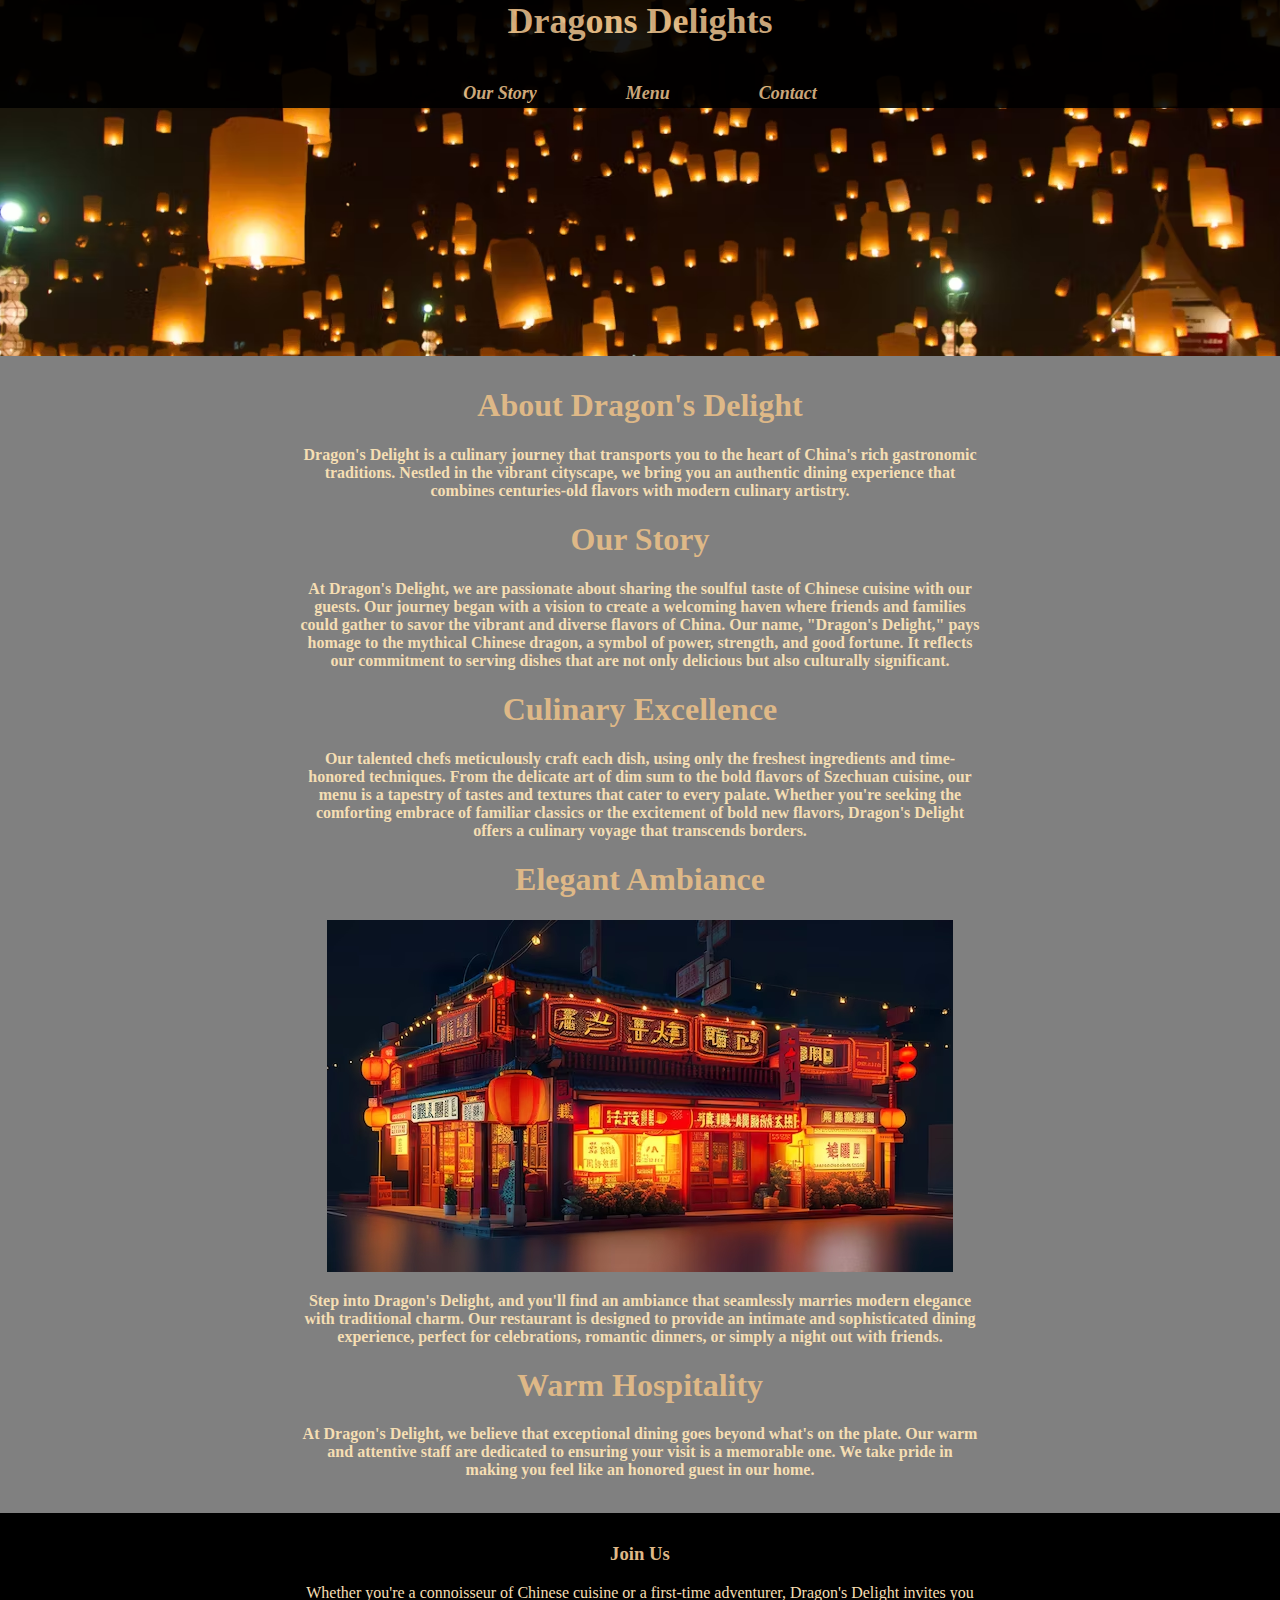
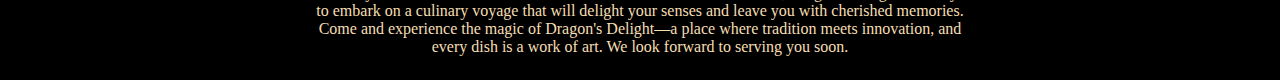
<file: index.html>
<!DOCTYPE html>
<html lang="en">
<head>
    <meta charset="UTF-8">
    <meta name="viewport" content="width=device-width, initial-scale=1.0">
    <title>Normancy</title>
    <link rel="stylesheet" href="styles.css">    
</head>
<body>
    <nav>
        <div id="target">
            <h1 id="title">Dragons Delights<h1>
            <a href="index.html">Our Story</a>
            <a href="Menu.html">Menu</a>
            <a href="contact.html">Contact</a> <!-- takes you to the footer that woud have location or contact -->
        </div>        
    </nav>
    <article id="bio" >
        <h1>About Dragon's Delight</h1>
        <p>Dragon's Delight is a culinary journey that transports you to the heart of China's rich gastronomic traditions. Nestled in the vibrant cityscape, we bring you an authentic dining experience that combines centuries-old flavors with modern culinary artistry.
        </p>
        
        <h1>Our Story</h1>
        <p>At Dragon's Delight, we are passionate about sharing the soulful taste of Chinese cuisine with our guests. Our journey began with a vision to create a welcoming haven where friends and families could gather to savor the vibrant and diverse flavors of China.
            Our name, "Dragon's Delight," pays homage to the mythical Chinese dragon, a symbol of power, strength, and good fortune. It reflects our commitment to serving dishes that are not only delicious but also culturally significant.
        </p>
        
        <h1>Culinary Excellence</h1>
        
        <p>Our talented chefs meticulously craft each dish, using only the freshest ingredients and time-honored techniques. From the delicate art of dim sum to the bold flavors of Szechuan cuisine, our menu is a tapestry of tastes and textures that cater to every palate.
Whether you're seeking the comforting embrace of familiar classics or the excitement of bold new flavors, Dragon's Delight offers a culinary voyage that transcends borders.
        </p>
        
        <h1>Elegant Ambiance</h1>
        <img src="Images/galerey/building-with-chinese-sign-front_7023-104096.avif">
        <p>Step into Dragon's Delight, and you'll find an ambiance that seamlessly marries modern elegance with traditional charm. Our restaurant is designed to provide an intimate and sophisticated dining experience, perfect for celebrations, romantic dinners, or simply a night out with friends.
        </p>
        
        <h1>Warm Hospitality</h1>
        <p>At Dragon's Delight, we believe that exceptional dining goes beyond what's on the plate. Our warm and attentive staff are dedicated to ensuring your visit is a memorable one. We take pride in making you feel like an honored guest in our home.
        </p>
        <br>
    </article>
    <footer> 
        <h3>Join Us</h3>
        <p>Whether you're a connoisseur of Chinese cuisine or a first-time adventurer, Dragon's Delight invites you to embark on a culinary voyage that will delight your senses and leave you with cherished memories.
        Come and experience the magic of Dragon's Delight—a place where tradition meets innovation, and every dish is a work of art.
        We look forward to serving you soon.</p>
    </footer>
</body>
</html>
</file>
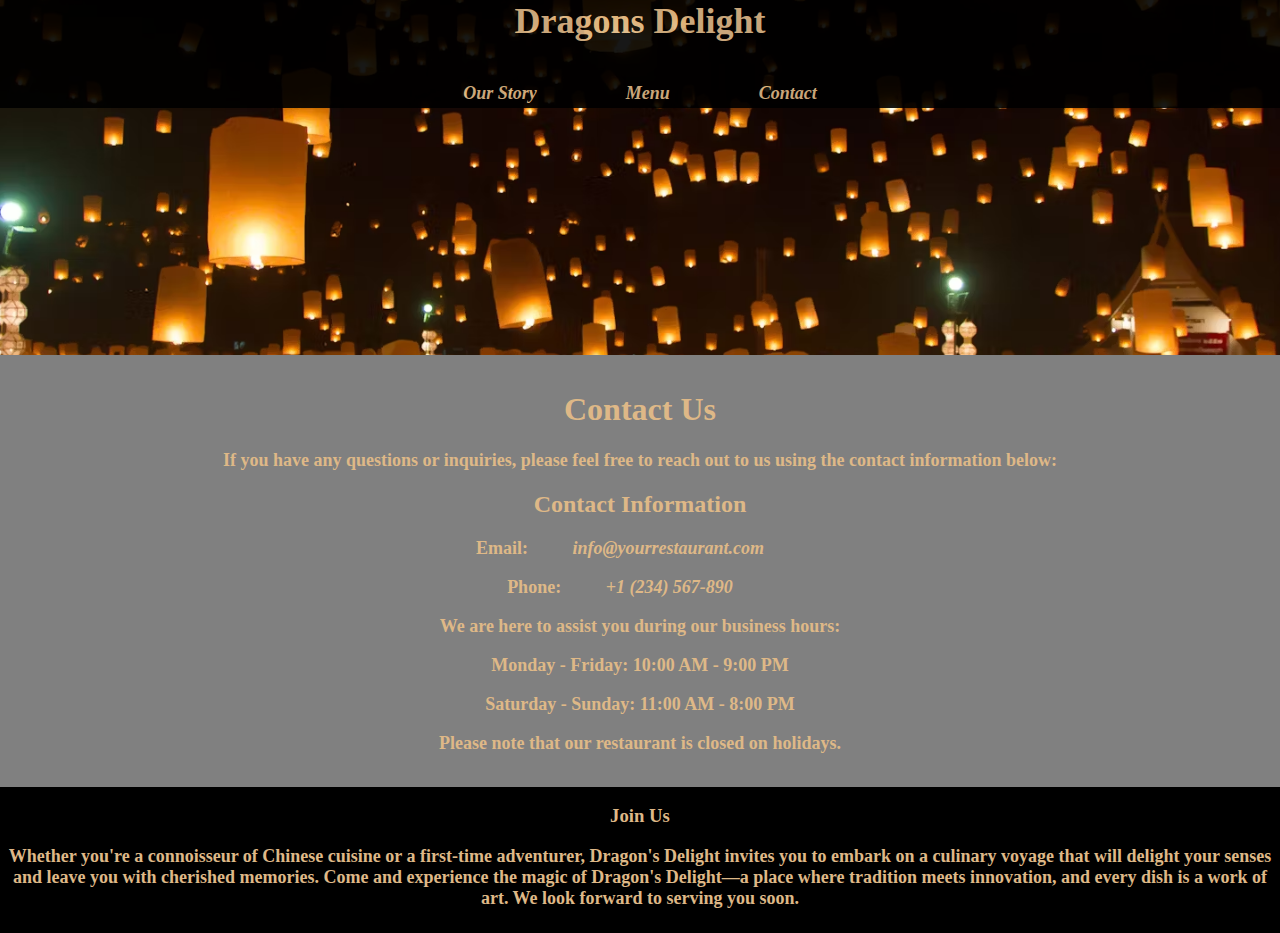
<file: contact.html>
<!DOCTYPE html>
<html lang="en">
<head>
    <meta charset="UTF-8">
    <meta name="viewport" content="width=device-width, initial-scale=1.0">
    <title>Dragon Delight</title>
    <link rel="stylesheet" href="contact.css">
</head>
<body>
    <nav>
        <div id="target">
            <h1 id="title">Dragons Delight<h1>
            <a href="index.html">Our Story</a>
            <a href="Menu.html">Menu</a>
            <a href="contact.html">Contact</a> <!-- takes you to the footer that woud have location or contact -->
        </div>        
    </nav>
    <div id="midSection">
        <h1>Contact Us</h1>
        <p>If you have any questions or inquiries, please feel free to reach out to us using the contact information below:</p>
        
        <h2>Contact Information</h2>
        <p>Email: <a href="mailto:info@yourrestaurant.com">info@yourrestaurant.com</a></p>
        <p>Phone: <a href="tel:+1234567890">+1 (234) 567-890</a></p>
    
        <p>We are here to assist you during our business hours:</p>
        <p>Monday - Friday: 10:00 AM - 9:00 PM</p>
        <p>Saturday - Sunday: 11:00 AM - 8:00 PM</p>
    
        <p>Please note that our restaurant is closed on holidays.</p>
    </div>
    <footer> 
        <h3>Join Us</h3>
        <p>Whether you're a connoisseur of Chinese cuisine or a first-time adventurer, Dragon's Delight invites you to embark on a culinary voyage that will delight your senses and leave you with cherished memories.
        Come and experience the magic of Dragon's Delight—a place where tradition meets innovation, and every dish is a work of art.
        We look forward to serving you soon.</p>
    </footer>
</body>
</html>
</file>
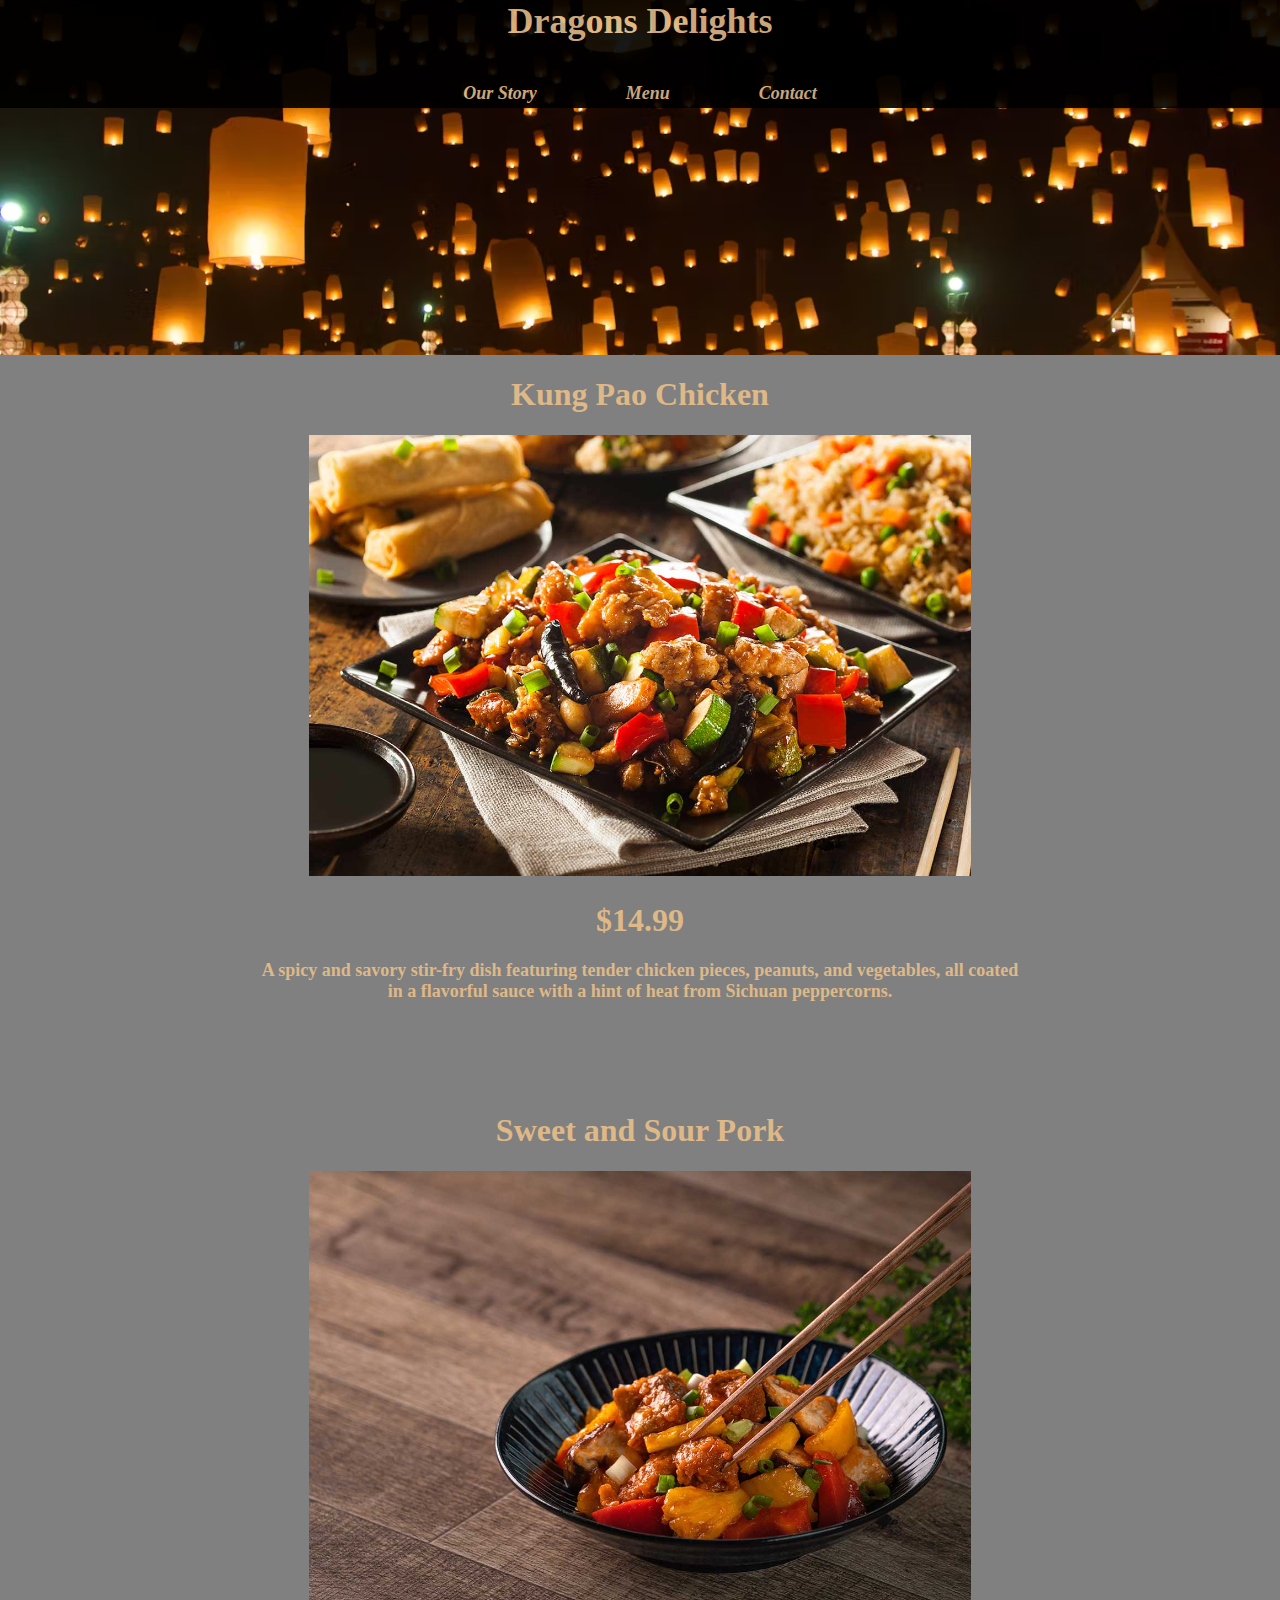
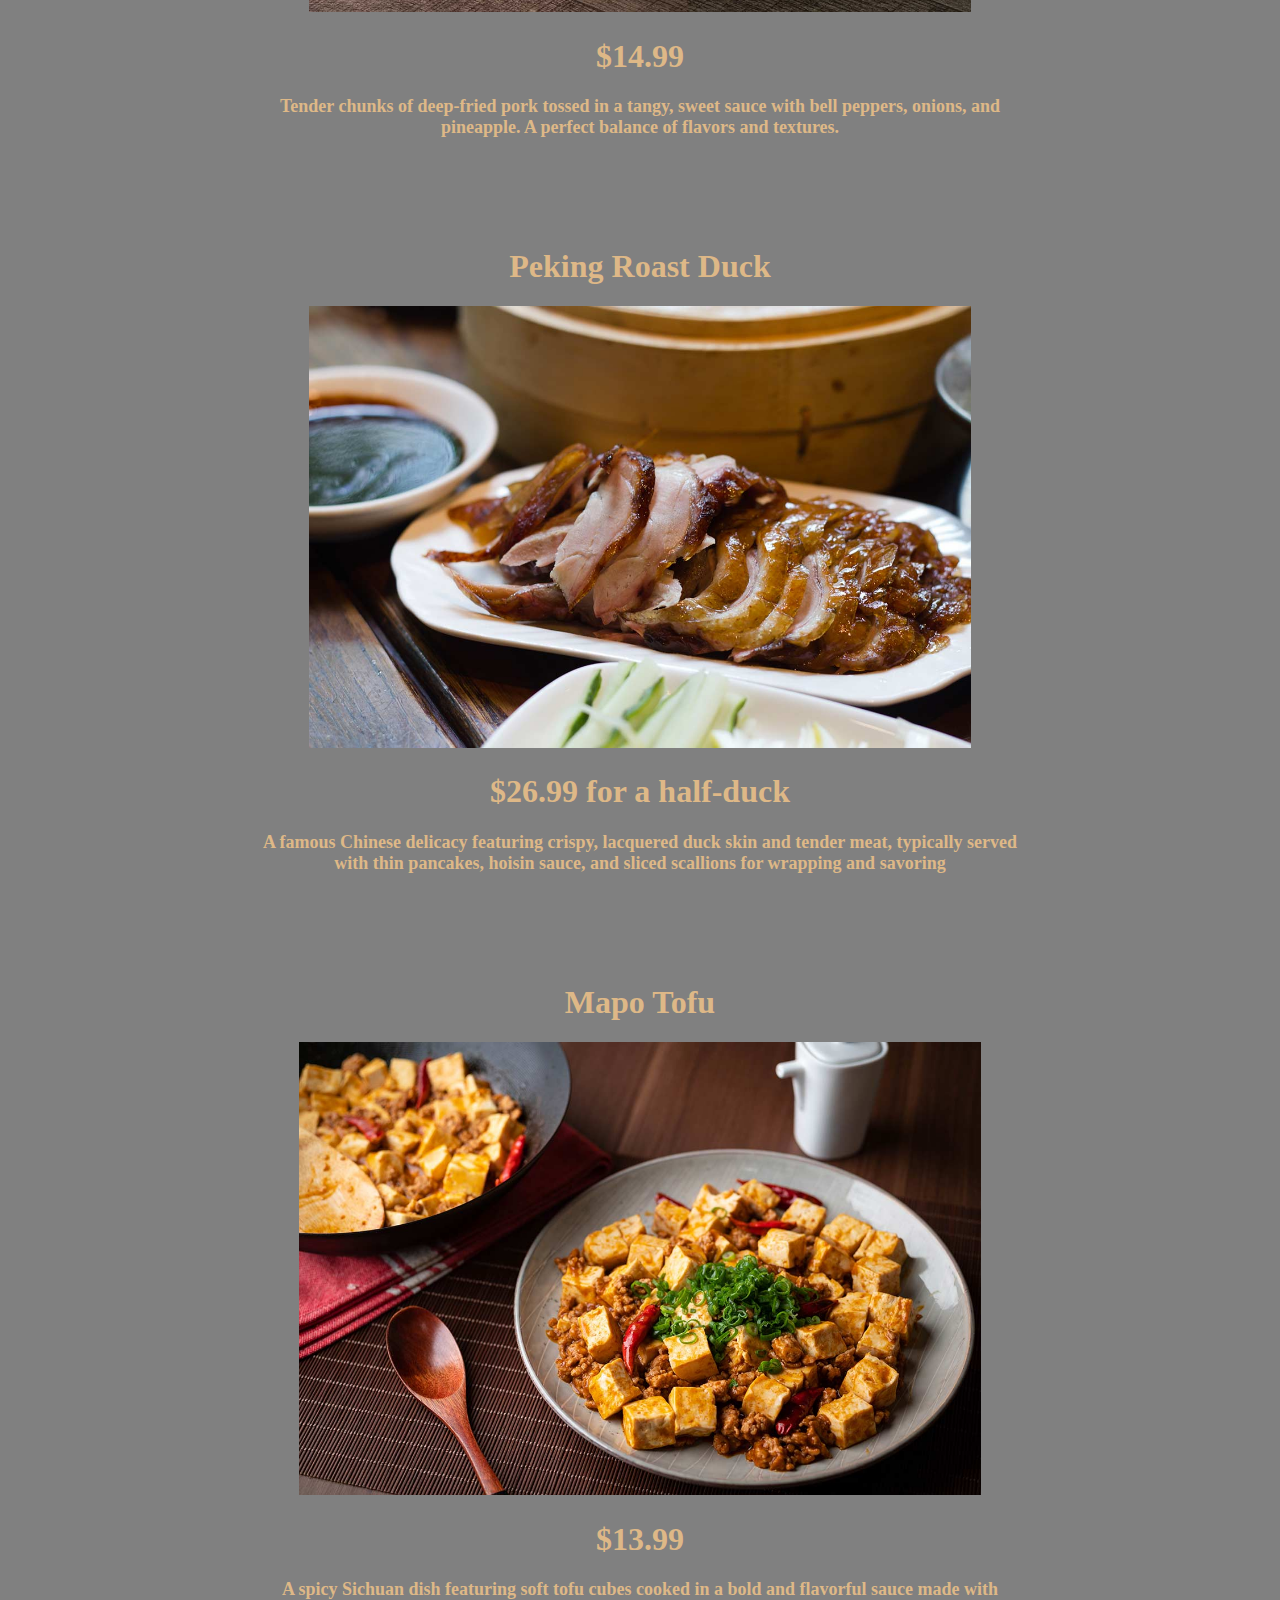
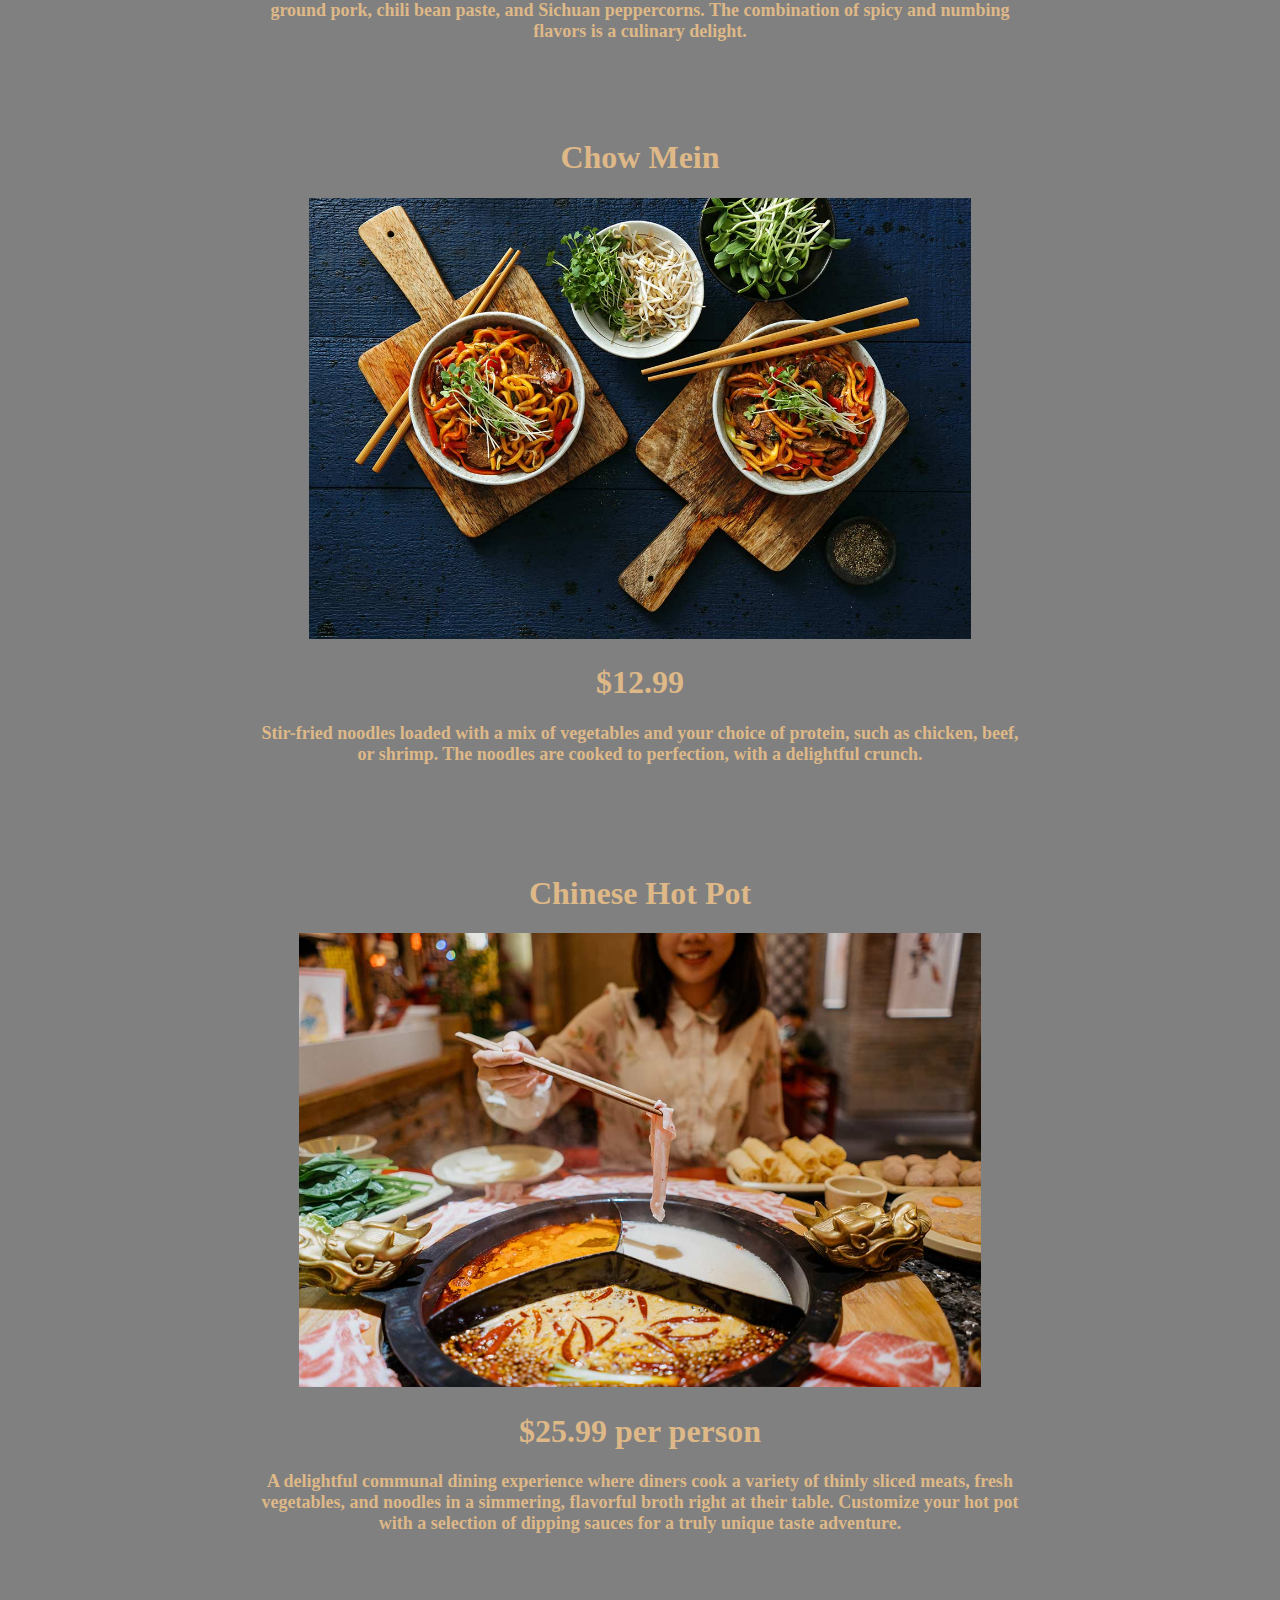
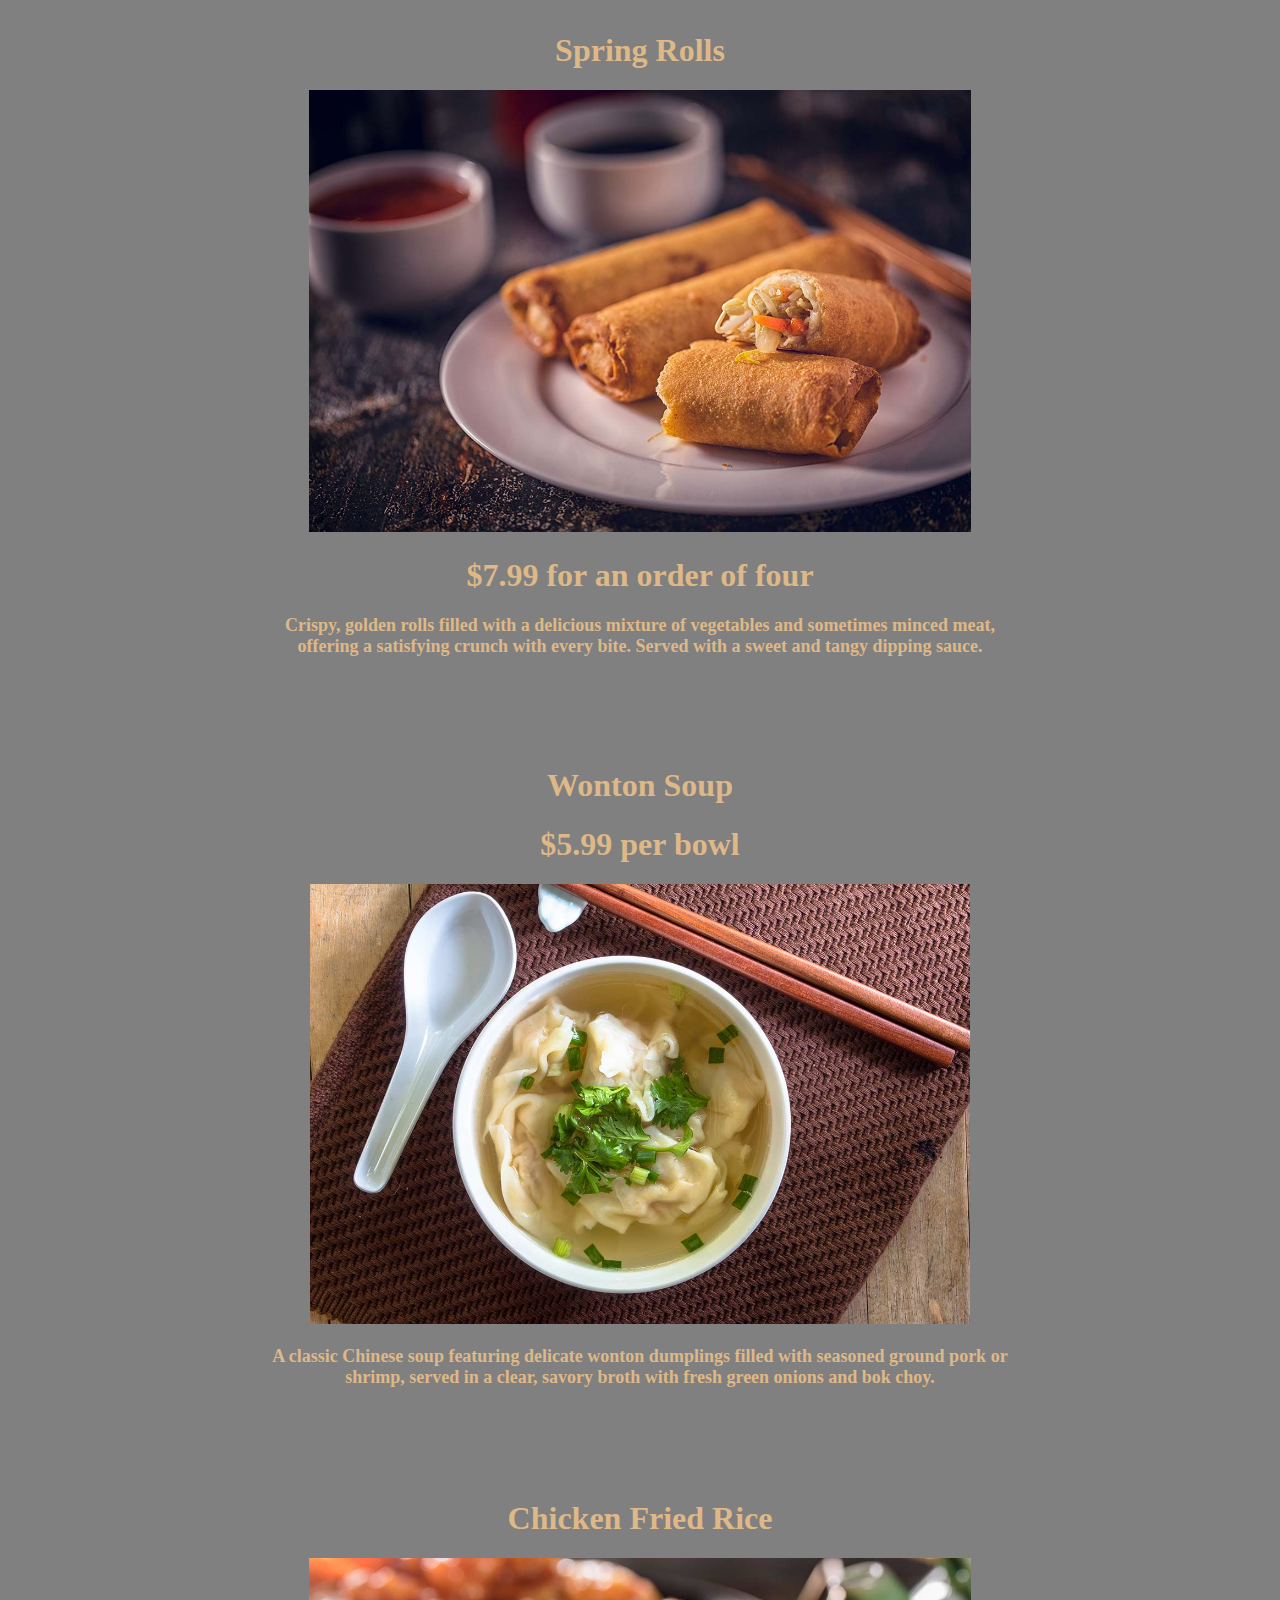
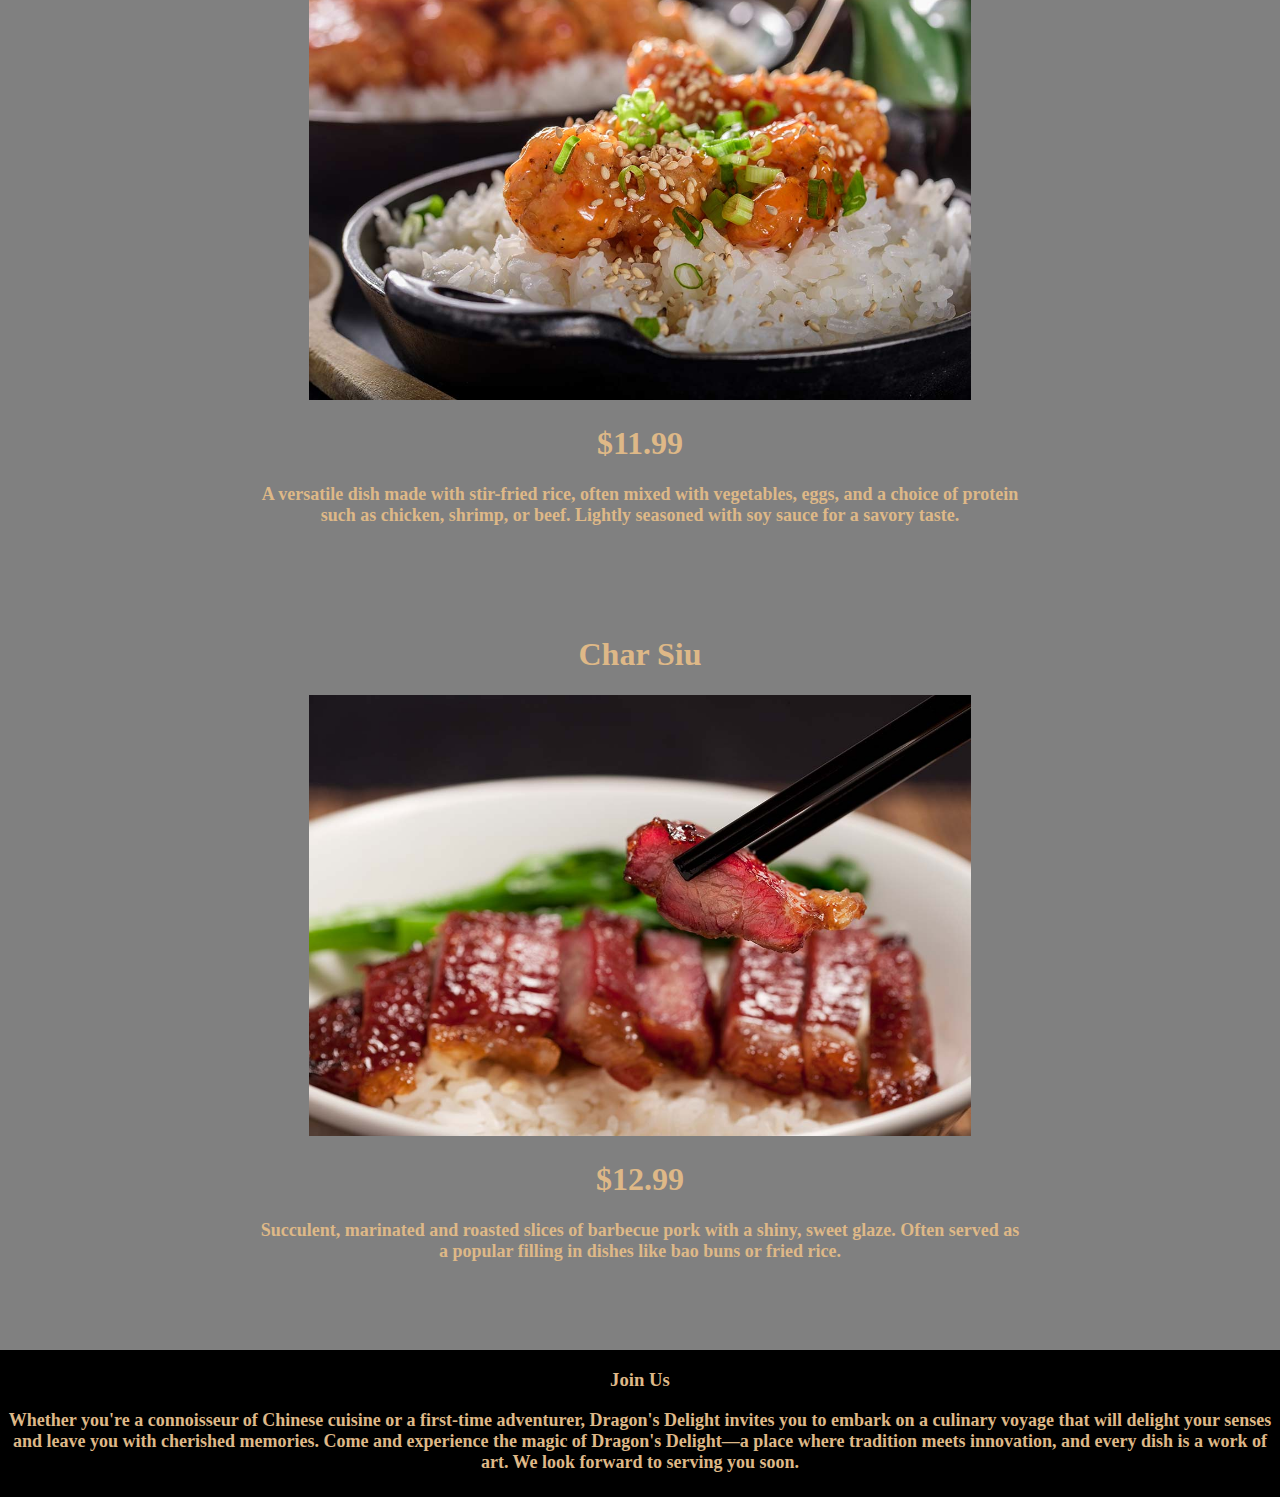
<file: Menu.html>
<!DOCTYPE html>
<html lang="en">
<head>
    <meta charset="UTF-8">
    <meta name="viewport" content="width=device-width, initial-scale=1.0">
    <title>Document</title>
    <link rel="stylesheet" href="menu.css">
</head>
<body>
    <nav>
        <div id="target">
            <h1 id="title">Dragons Delights<h1>
            <a href="index.html">Our Story</a>
            <a href="Menu.html">Menu</a>
            <a href="contact.html">Contact</a> <!-- takes you to the footer that woud have location or contact -->
        </div>        
    </nav>
    <div class="wrap">
        <div class="menu_title"></div>
        <div class="menu"><!--This the wrapper for flexbox-->
            <div class="menu_items">
                <h1>Kung Pao Chicken</h1>
                <img src="Images/menu_image/Kung-Pao-Chicken.jpg" alt="">
                <h1>$14.99</h1>
                <p>A spicy and savory stir-fry dish featuring tender chicken pieces, peanuts, and vegetables, all coated in a flavorful sauce with a hint of heat from Sichuan peppercorns.</p>
            </div>
            <div class="menu_items">
                <h1>Sweet and Sour Pork</h1>
                <img src="Images/menu_image/Sweet-and-Sour-Pork.jpg" alt="">
                <h1>$14.99</h1>
                <p>Tender chunks of deep-fried pork tossed in a tangy, sweet sauce with bell peppers, onions, and pineapple. A perfect balance of flavors and textures.</p>
            </div>
            <div class="menu_items">
                <h1>Peking Roast Duck</h1>
                <img src="Images/menu_image/Peking-Roast-Duck-1.jpg" alt="">
                <h1>$26.99 for a half-duck</h1>
                <p>A famous Chinese delicacy featuring crispy, lacquered duck skin and tender meat, typically served with thin pancakes, hoisin sauce, and sliced scallions for wrapping and savoring</p>
            </div>
            <div class="menu_items">
                <h1>Mapo Tofu</h1>
                <img src="Images/menu_image/Mapo-Tofu.jpg" alt="">
                <h1>$13.99</h1>
                <p>A spicy Sichuan dish featuring soft tofu cubes cooked in a bold and flavorful sauce made with ground pork, chili bean paste, and Sichuan peppercorns. The combination of spicy and numbing flavors is a culinary delight.</p>
            </div>
            <div class="menu_items">
                <h1>Chow Mein</h1>
                <img src="Images/menu_image/Chow-Mein.jpg" alt="">
                <h1> $12.99</h1>
                <p> Stir-fried noodles loaded with a mix of vegetables and your choice of protein, such as chicken, beef, or shrimp. The noodles are cooked to perfection, with a delightful crunch.</p>
            </div>
            <div class="menu_items">
                <h1>Chinese Hot Pot</h1>
                <img src="Images/menu_image/Chinese-Hot-Pot.jpg" alt="">
                <h1>$25.99 per person</h1>
                <p> A delightful communal dining experience where diners cook a variety of thinly sliced meats, fresh vegetables, and noodles in a simmering, flavorful broth right at their table. Customize your hot pot with a selection of dipping sauces for a truly unique taste adventure.</p>
            </div>
            <div class="menu_items">
                <h1>Spring Rolls</h1>
                <img src="Images/menu_image/Spring-Rolls.jpg" alt="">
                <h1>$7.99 for an order of four</h1>
                <p>Crispy, golden rolls filled with a delicious mixture of vegetables and sometimes minced meat, offering a satisfying crunch with every bite. Served with a sweet and tangy dipping sauce.</p>
            </div>
            <div class="menu_items">
                <h1>Wonton Soup</h1>
                <h1>$5.99 per bowl</h1>
                <img src="Images/menu_image/Wonton-Soup.jpg" alt="">

                <p>A classic Chinese soup featuring delicate wonton dumplings filled with seasoned ground pork or shrimp, served in a clear, savory broth with fresh green onions and bok choy.</p>
            </div>
            <div class="menu_items">
                <h1>Chicken Fried Rice</h1>
                <img src="Images/menu_image/Chicken-Fried-Rice.jpg" alt="">
                <h1>$11.99</h1>
                <p>A versatile dish made with stir-fried rice, often mixed with vegetables, eggs, and a choice of protein such as chicken, shrimp, or beef. Lightly seasoned with soy sauce for a savory taste.</p>
            </div>
            <div class="menu_items">
                <h1>Char Siu</h1>
                <img src="Images/menu_image/Char-Siu.jpg" alt="">
                <h1>$12.99</h1>
                <p>Succulent, marinated and roasted slices of barbecue pork with a shiny, sweet glaze. Often served as a popular filling in dishes like bao buns or fried rice.</p>
            </div>
        </div>
    </div>
    <footer> 
        <h3>Join Us</h3>
        <p id="text">Whether you're a connoisseur of Chinese cuisine or a first-time adventurer, Dragon's Delight invites you to embark on a culinary voyage that will delight your senses and leave you with cherished memories.
        Come and experience the magic of Dragon's Delight—a place where tradition meets innovation, and every dish is a work of art.
        We look forward to serving you soon.</p>
    </footer>
</body>
</html>
</file>
<file: styles.css>
@import "global.css";
p{
    padding-left: 300px;
    padding-right: 300px;
    color: wheat;
}
article{
    margin-top: -20px;
    margin-bottom: 30px;
    color: burlywood;
    background-color: grey;
    font-weight: bold;
    padding-top: 10px;
}
</file>
<file: contact.css>
@import "global.css";
#midSection{
    background-color: gray;
    margin-top: -21px;
    padding-top: 15px;
    padding-bottom: 15px;

}
h1,h2{
    color: burlywood;
}
p{
    font-size: large;
    font-weight: bold;
    color: burlywood;
}
</file>
<file: menu.css>
@import "global.css";
.wrap{
    background-color: gray;
    margin-top: -21px;
}
.menu{
    display: grid;
    grid-template-columns: auto;

}
img{
    max-width: 60%;  
    height: 60%;  
}
h1{
    color: burlywood;
}
p{
    color: burlywood;
    font-weight: bold;
    font-size: large;
    padding-left: 20%;
    padding-right: 20%;
}
#text{
    color: burlywood;
    padding: 0%;
}
</file>
